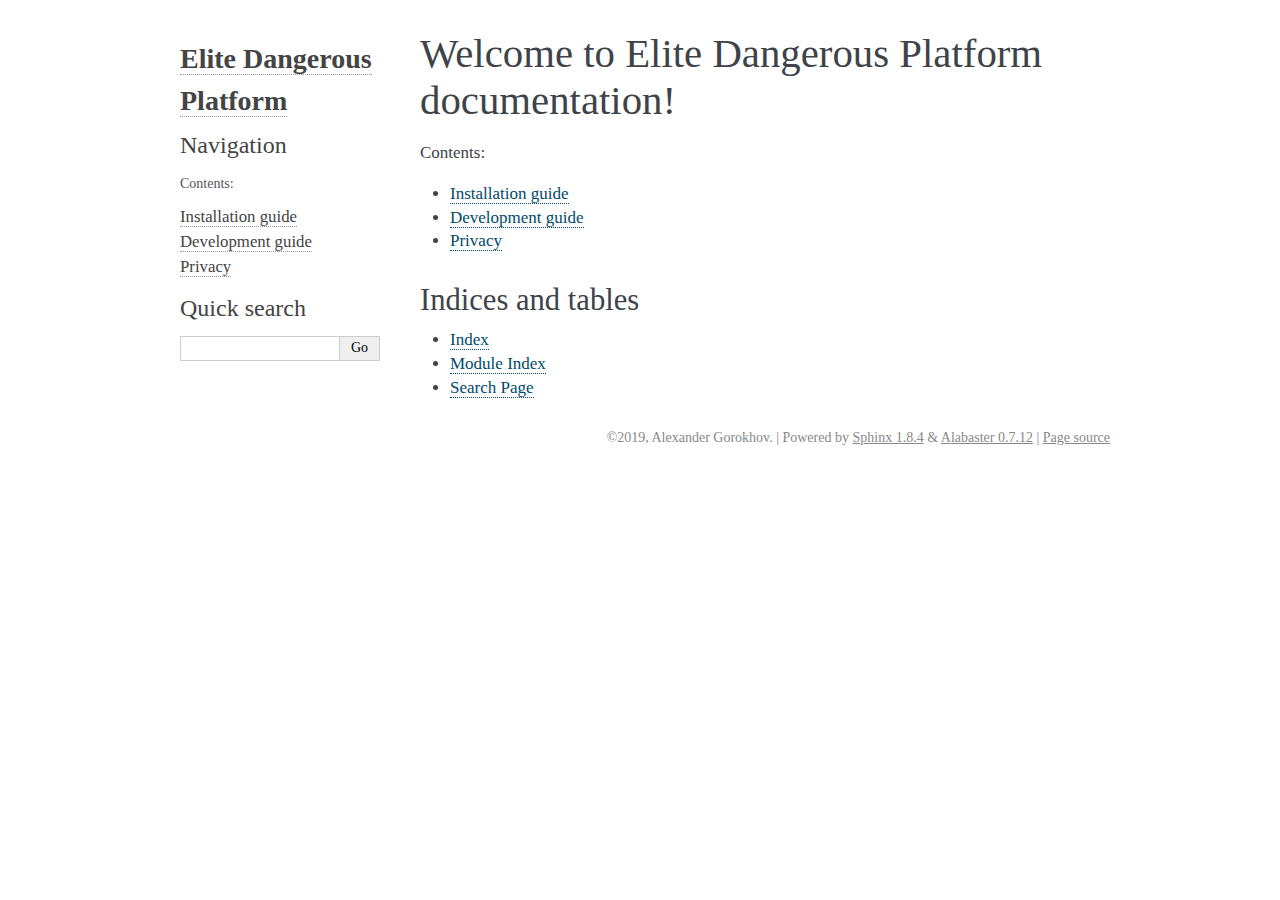
<file: docs/index.html>
<!DOCTYPE html PUBLIC "-//W3C//DTD XHTML 1.0 Transitional//EN"
  "http://www.w3.org/TR/xhtml1/DTD/xhtml1-transitional.dtd">

<html xmlns="http://www.w3.org/1999/xhtml">
  <head>
    <meta http-equiv="X-UA-Compatible" content="IE=Edge" />
    <meta http-equiv="Content-Type" content="text/html; charset=utf-8" />
    <title>Welcome to Elite Dangerous Platform documentation! &#8212; Elite Dangerous Platform 0.7.0 documentation</title>
    <link rel="stylesheet" href="_static/alabaster.css" type="text/css" />
    <link rel="stylesheet" href="_static/pygments.css" type="text/css" />
    <script type="text/javascript" id="documentation_options" data-url_root="./" src="_static/documentation_options.js"></script>
    <script type="text/javascript" src="_static/jquery.js"></script>
    <script type="text/javascript" src="_static/underscore.js"></script>
    <script type="text/javascript" src="_static/doctools.js"></script>
    <script type="text/javascript" src="_static/language_data.js"></script>
    <link rel="index" title="Index" href="genindex.html" />
    <link rel="search" title="Search" href="search.html" />
    <link rel="next" title="Installation guide" href="installation_guide.html" />
   
  <link rel="stylesheet" href="_static/custom.css" type="text/css" />
  
  
  <meta name="viewport" content="width=device-width, initial-scale=0.9, maximum-scale=0.9" />

  </head><body>
  

    <div class="document">
      <div class="documentwrapper">
        <div class="bodywrapper">
          

          <div class="body" role="main">
            
  <div class="section" id="welcome-to-elite-dangerous-platform-documentation">
<h1>Welcome to Elite Dangerous Platform documentation!<a class="headerlink" href="#welcome-to-elite-dangerous-platform-documentation" title="Permalink to this headline">¶</a></h1>
<div class="toctree-wrapper compound">
<p class="caption"><span class="caption-text">Contents:</span></p>
<ul>
<li class="toctree-l1"><a class="reference internal" href="installation_guide.html">Installation guide</a></li>
<li class="toctree-l1"><a class="reference internal" href="development_guide.html">Development guide</a></li>
<li class="toctree-l1"><a class="reference internal" href="privacy.html">Privacy</a></li>
</ul>
</div>
<div class="section" id="indices-and-tables">
<h2>Indices and tables<a class="headerlink" href="#indices-and-tables" title="Permalink to this headline">¶</a></h2>
<ul class="simple">
<li><a class="reference internal" href="genindex.html"><span class="std std-ref">Index</span></a></li>
<li><a class="reference internal" href="py-modindex.html"><span class="std std-ref">Module Index</span></a></li>
<li><a class="reference internal" href="search.html"><span class="std std-ref">Search Page</span></a></li>
</ul>
</div>
</div>


          </div>
          
        </div>
      </div>
      <div class="sphinxsidebar" role="navigation" aria-label="main navigation">
        <div class="sphinxsidebarwrapper">
<h1 class="logo"><a href="#">Elite Dangerous Platform</a></h1>








<h3>Navigation</h3>
<p class="caption"><span class="caption-text">Contents:</span></p>
<ul>
<li class="toctree-l1"><a class="reference internal" href="installation_guide.html">Installation guide</a></li>
<li class="toctree-l1"><a class="reference internal" href="development_guide.html">Development guide</a></li>
<li class="toctree-l1"><a class="reference internal" href="privacy.html">Privacy</a></li>
</ul>

<div class="relations">
<h3>Related Topics</h3>
<ul>
  <li><a href="#">Documentation overview</a><ul>
      <li>Next: <a href="installation_guide.html" title="next chapter">Installation guide</a></li>
  </ul></li>
</ul>
</div>
<div id="searchbox" style="display: none" role="search">
  <h3>Quick search</h3>
    <div class="searchformwrapper">
    <form class="search" action="search.html" method="get">
      <input type="text" name="q" />
      <input type="submit" value="Go" />
      <input type="hidden" name="check_keywords" value="yes" />
      <input type="hidden" name="area" value="default" />
    </form>
    </div>
</div>
<script type="text/javascript">$('#searchbox').show(0);</script>








        </div>
      </div>
      <div class="clearer"></div>
    </div>
    <div class="footer">
      &copy;2019, Alexander Gorokhov.
      
      |
      Powered by <a href="http://sphinx-doc.org/">Sphinx 1.8.4</a>
      &amp; <a href="https://github.com/bitprophet/alabaster">Alabaster 0.7.12</a>
      
      |
      <a href="_sources/index.rst.txt"
          rel="nofollow">Page source</a>
    </div>

    

    
  </body>
</html>
</file>
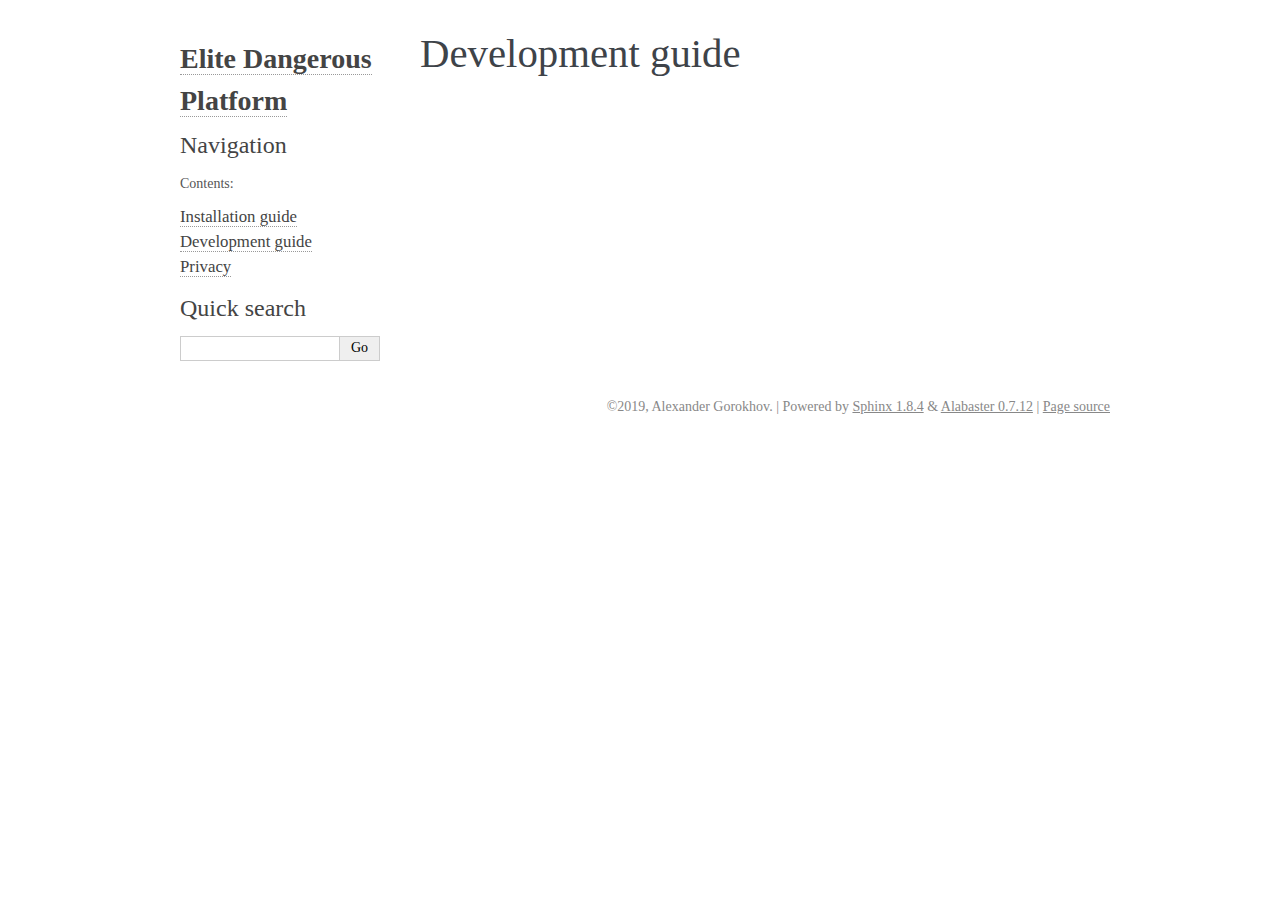
<file: docs/development_guide.html>
<!DOCTYPE html PUBLIC "-//W3C//DTD XHTML 1.0 Transitional//EN"
  "http://www.w3.org/TR/xhtml1/DTD/xhtml1-transitional.dtd">

<html xmlns="http://www.w3.org/1999/xhtml">
  <head>
    <meta http-equiv="X-UA-Compatible" content="IE=Edge" />
    <meta http-equiv="Content-Type" content="text/html; charset=utf-8" />
    <title>Development guide &#8212; Elite Dangerous Platform 0.7.0 documentation</title>
    <link rel="stylesheet" href="_static/alabaster.css" type="text/css" />
    <link rel="stylesheet" href="_static/pygments.css" type="text/css" />
    <script type="text/javascript" id="documentation_options" data-url_root="./" src="_static/documentation_options.js"></script>
    <script type="text/javascript" src="_static/jquery.js"></script>
    <script type="text/javascript" src="_static/underscore.js"></script>
    <script type="text/javascript" src="_static/doctools.js"></script>
    <script type="text/javascript" src="_static/language_data.js"></script>
    <link rel="index" title="Index" href="genindex.html" />
    <link rel="search" title="Search" href="search.html" />
    <link rel="next" title="Privacy" href="privacy.html" />
    <link rel="prev" title="Installation guide" href="installation_guide.html" />
   
  <link rel="stylesheet" href="_static/custom.css" type="text/css" />
  
  
  <meta name="viewport" content="width=device-width, initial-scale=0.9, maximum-scale=0.9" />

  </head><body>
  

    <div class="document">
      <div class="documentwrapper">
        <div class="bodywrapper">
          

          <div class="body" role="main">
            
  <div class="section" id="development-guide">
<span id="dev-guide"></span><h1>Development guide<a class="headerlink" href="#development-guide" title="Permalink to this headline">¶</a></h1>
</div>


          </div>
          
        </div>
      </div>
      <div class="sphinxsidebar" role="navigation" aria-label="main navigation">
        <div class="sphinxsidebarwrapper">
<h1 class="logo"><a href="index.html">Elite Dangerous Platform</a></h1>








<h3>Navigation</h3>
<p class="caption"><span class="caption-text">Contents:</span></p>
<ul class="current">
<li class="toctree-l1"><a class="reference internal" href="installation_guide.html">Installation guide</a></li>
<li class="toctree-l1 current"><a class="current reference internal" href="#">Development guide</a></li>
<li class="toctree-l1"><a class="reference internal" href="privacy.html">Privacy</a></li>
</ul>

<div class="relations">
<h3>Related Topics</h3>
<ul>
  <li><a href="index.html">Documentation overview</a><ul>
      <li>Previous: <a href="installation_guide.html" title="previous chapter">Installation guide</a></li>
      <li>Next: <a href="privacy.html" title="next chapter">Privacy</a></li>
  </ul></li>
</ul>
</div>
<div id="searchbox" style="display: none" role="search">
  <h3>Quick search</h3>
    <div class="searchformwrapper">
    <form class="search" action="search.html" method="get">
      <input type="text" name="q" />
      <input type="submit" value="Go" />
      <input type="hidden" name="check_keywords" value="yes" />
      <input type="hidden" name="area" value="default" />
    </form>
    </div>
</div>
<script type="text/javascript">$('#searchbox').show(0);</script>








        </div>
      </div>
      <div class="clearer"></div>
    </div>
    <div class="footer">
      &copy;2019, Alexander Gorokhov.
      
      |
      Powered by <a href="http://sphinx-doc.org/">Sphinx 1.8.4</a>
      &amp; <a href="https://github.com/bitprophet/alabaster">Alabaster 0.7.12</a>
      
      |
      <a href="_sources/development_guide.rst.txt"
          rel="nofollow">Page source</a>
    </div>

    

    
  </body>
</html>
</file>
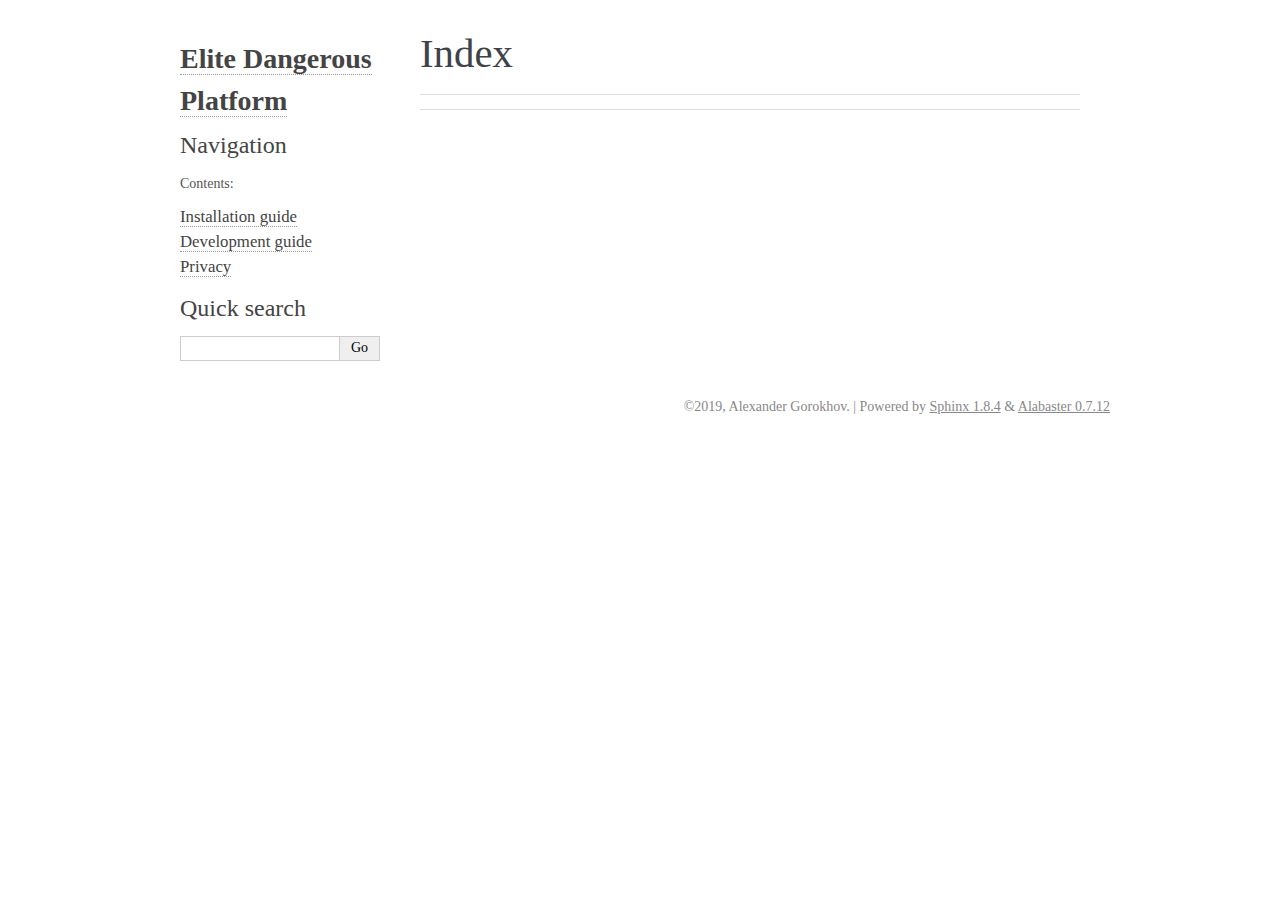
<file: docs/genindex.html>
<!DOCTYPE html PUBLIC "-//W3C//DTD XHTML 1.0 Transitional//EN"
  "http://www.w3.org/TR/xhtml1/DTD/xhtml1-transitional.dtd">

<html xmlns="http://www.w3.org/1999/xhtml">
  <head>
    <meta http-equiv="X-UA-Compatible" content="IE=Edge" />
    <meta http-equiv="Content-Type" content="text/html; charset=utf-8" />
    <title>Index &#8212; Elite Dangerous Platform 0.7.0 documentation</title>
    <link rel="stylesheet" href="_static/alabaster.css" type="text/css" />
    <link rel="stylesheet" href="_static/pygments.css" type="text/css" />
    <script type="text/javascript" id="documentation_options" data-url_root="./" src="_static/documentation_options.js"></script>
    <script type="text/javascript" src="_static/jquery.js"></script>
    <script type="text/javascript" src="_static/underscore.js"></script>
    <script type="text/javascript" src="_static/doctools.js"></script>
    <script type="text/javascript" src="_static/language_data.js"></script>
    <link rel="index" title="Index" href="#" />
    <link rel="search" title="Search" href="search.html" />
   
  <link rel="stylesheet" href="_static/custom.css" type="text/css" />
  
  
  <meta name="viewport" content="width=device-width, initial-scale=0.9, maximum-scale=0.9" />

  </head><body>
  

    <div class="document">
      <div class="documentwrapper">
        <div class="bodywrapper">
          

          <div class="body" role="main">
            

<h1 id="index">Index</h1>

<div class="genindex-jumpbox">
 
</div>


          </div>
          
        </div>
      </div>
      <div class="sphinxsidebar" role="navigation" aria-label="main navigation">
        <div class="sphinxsidebarwrapper">
<h1 class="logo"><a href="index.html">Elite Dangerous Platform</a></h1>








<h3>Navigation</h3>
<p class="caption"><span class="caption-text">Contents:</span></p>
<ul>
<li class="toctree-l1"><a class="reference internal" href="installation_guide.html">Installation guide</a></li>
<li class="toctree-l1"><a class="reference internal" href="development_guide.html">Development guide</a></li>
<li class="toctree-l1"><a class="reference internal" href="privacy.html">Privacy</a></li>
</ul>

<div class="relations">
<h3>Related Topics</h3>
<ul>
  <li><a href="index.html">Documentation overview</a><ul>
  </ul></li>
</ul>
</div>
<div id="searchbox" style="display: none" role="search">
  <h3>Quick search</h3>
    <div class="searchformwrapper">
    <form class="search" action="search.html" method="get">
      <input type="text" name="q" />
      <input type="submit" value="Go" />
      <input type="hidden" name="check_keywords" value="yes" />
      <input type="hidden" name="area" value="default" />
    </form>
    </div>
</div>
<script type="text/javascript">$('#searchbox').show(0);</script>








        </div>
      </div>
      <div class="clearer"></div>
    </div>
    <div class="footer">
      &copy;2019, Alexander Gorokhov.
      
      |
      Powered by <a href="http://sphinx-doc.org/">Sphinx 1.8.4</a>
      &amp; <a href="https://github.com/bitprophet/alabaster">Alabaster 0.7.12</a>
      
    </div>

    

    
  </body>
</html>
</file>
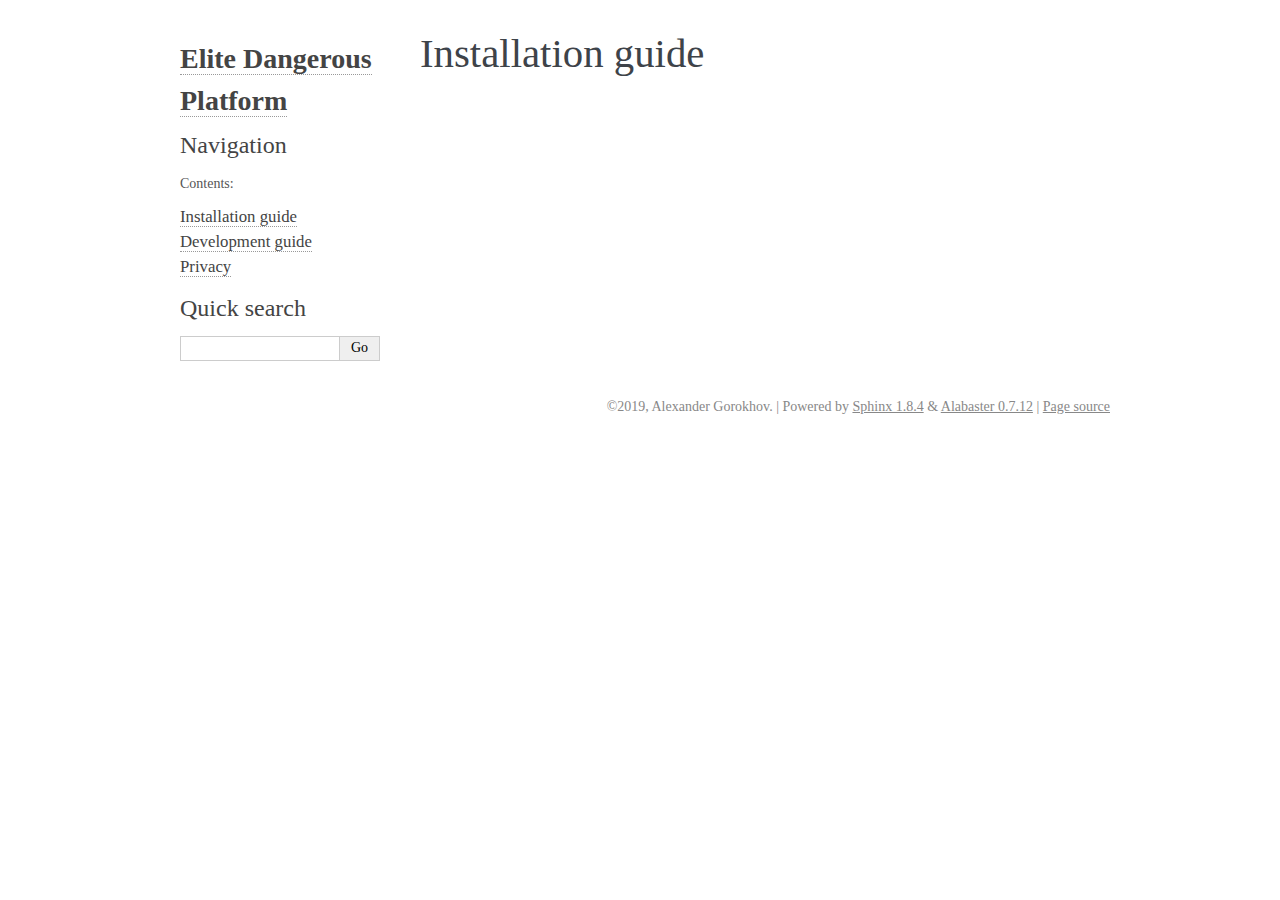
<file: docs/installation_guide.html>
<!DOCTYPE html PUBLIC "-//W3C//DTD XHTML 1.0 Transitional//EN"
  "http://www.w3.org/TR/xhtml1/DTD/xhtml1-transitional.dtd">

<html xmlns="http://www.w3.org/1999/xhtml">
  <head>
    <meta http-equiv="X-UA-Compatible" content="IE=Edge" />
    <meta http-equiv="Content-Type" content="text/html; charset=utf-8" />
    <title>Installation guide &#8212; Elite Dangerous Platform 0.7.0 documentation</title>
    <link rel="stylesheet" href="_static/alabaster.css" type="text/css" />
    <link rel="stylesheet" href="_static/pygments.css" type="text/css" />
    <script type="text/javascript" id="documentation_options" data-url_root="./" src="_static/documentation_options.js"></script>
    <script type="text/javascript" src="_static/jquery.js"></script>
    <script type="text/javascript" src="_static/underscore.js"></script>
    <script type="text/javascript" src="_static/doctools.js"></script>
    <script type="text/javascript" src="_static/language_data.js"></script>
    <link rel="index" title="Index" href="genindex.html" />
    <link rel="search" title="Search" href="search.html" />
    <link rel="next" title="Development guide" href="development_guide.html" />
    <link rel="prev" title="Welcome to Elite Dangerous Platform documentation!" href="index.html" />
   
  <link rel="stylesheet" href="_static/custom.css" type="text/css" />
  
  
  <meta name="viewport" content="width=device-width, initial-scale=0.9, maximum-scale=0.9" />

  </head><body>
  

    <div class="document">
      <div class="documentwrapper">
        <div class="bodywrapper">
          

          <div class="body" role="main">
            
  <div class="section" id="installation-guide">
<span id="installation"></span><h1>Installation guide<a class="headerlink" href="#installation-guide" title="Permalink to this headline">¶</a></h1>
</div>


          </div>
          
        </div>
      </div>
      <div class="sphinxsidebar" role="navigation" aria-label="main navigation">
        <div class="sphinxsidebarwrapper">
<h1 class="logo"><a href="index.html">Elite Dangerous Platform</a></h1>








<h3>Navigation</h3>
<p class="caption"><span class="caption-text">Contents:</span></p>
<ul class="current">
<li class="toctree-l1 current"><a class="current reference internal" href="#">Installation guide</a></li>
<li class="toctree-l1"><a class="reference internal" href="development_guide.html">Development guide</a></li>
<li class="toctree-l1"><a class="reference internal" href="privacy.html">Privacy</a></li>
</ul>

<div class="relations">
<h3>Related Topics</h3>
<ul>
  <li><a href="index.html">Documentation overview</a><ul>
      <li>Previous: <a href="index.html" title="previous chapter">Welcome to Elite Dangerous Platform documentation!</a></li>
      <li>Next: <a href="development_guide.html" title="next chapter">Development guide</a></li>
  </ul></li>
</ul>
</div>
<div id="searchbox" style="display: none" role="search">
  <h3>Quick search</h3>
    <div class="searchformwrapper">
    <form class="search" action="search.html" method="get">
      <input type="text" name="q" />
      <input type="submit" value="Go" />
      <input type="hidden" name="check_keywords" value="yes" />
      <input type="hidden" name="area" value="default" />
    </form>
    </div>
</div>
<script type="text/javascript">$('#searchbox').show(0);</script>








        </div>
      </div>
      <div class="clearer"></div>
    </div>
    <div class="footer">
      &copy;2019, Alexander Gorokhov.
      
      |
      Powered by <a href="http://sphinx-doc.org/">Sphinx 1.8.4</a>
      &amp; <a href="https://github.com/bitprophet/alabaster">Alabaster 0.7.12</a>
      
      |
      <a href="_sources/installation_guide.rst.txt"
          rel="nofollow">Page source</a>
    </div>

    

    
  </body>
</html>
</file>
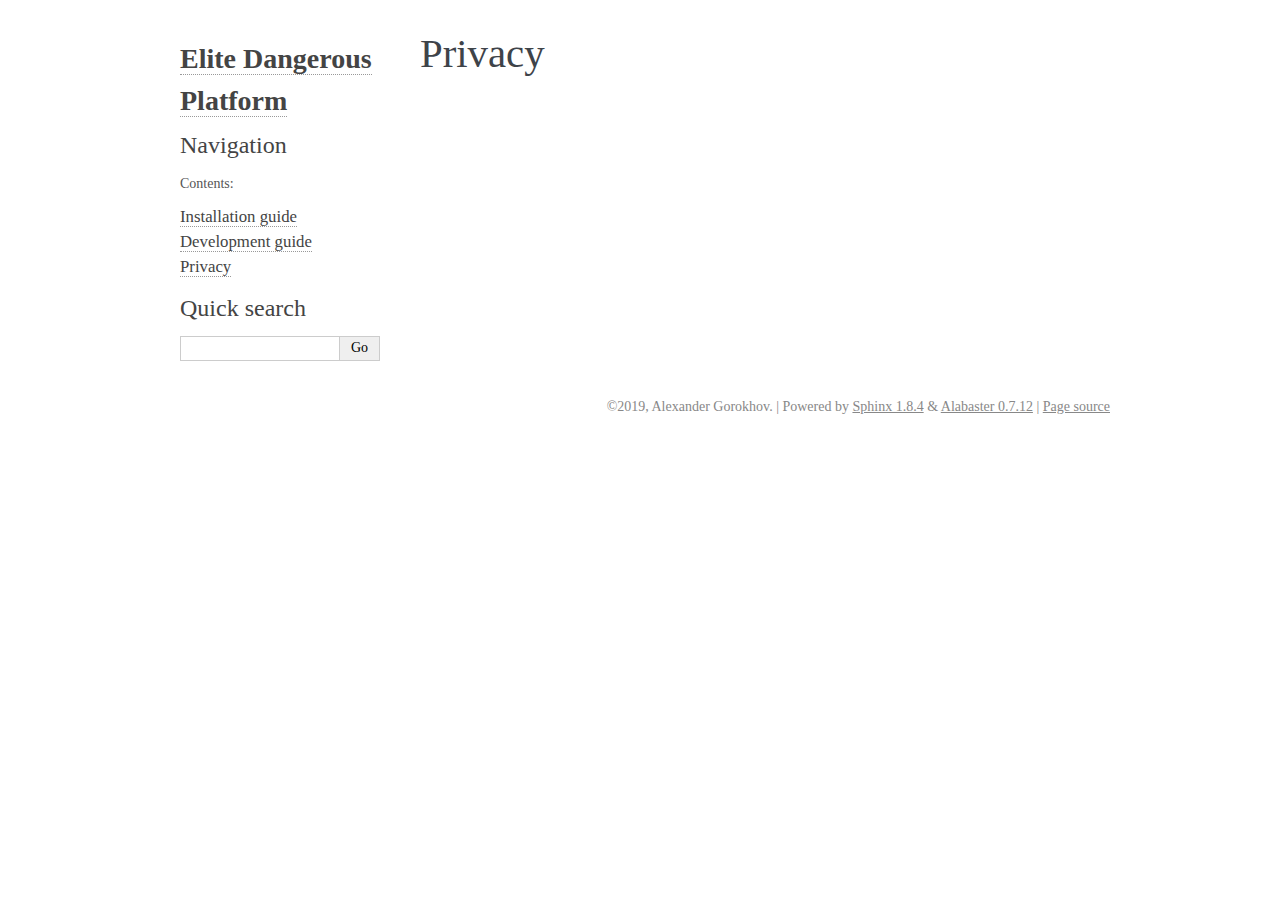
<file: docs/privacy.html>
<!DOCTYPE html PUBLIC "-//W3C//DTD XHTML 1.0 Transitional//EN"
  "http://www.w3.org/TR/xhtml1/DTD/xhtml1-transitional.dtd">

<html xmlns="http://www.w3.org/1999/xhtml">
  <head>
    <meta http-equiv="X-UA-Compatible" content="IE=Edge" />
    <meta http-equiv="Content-Type" content="text/html; charset=utf-8" />
    <title>Privacy &#8212; Elite Dangerous Platform 0.7.0 documentation</title>
    <link rel="stylesheet" href="_static/alabaster.css" type="text/css" />
    <link rel="stylesheet" href="_static/pygments.css" type="text/css" />
    <script type="text/javascript" id="documentation_options" data-url_root="./" src="_static/documentation_options.js"></script>
    <script type="text/javascript" src="_static/jquery.js"></script>
    <script type="text/javascript" src="_static/underscore.js"></script>
    <script type="text/javascript" src="_static/doctools.js"></script>
    <script type="text/javascript" src="_static/language_data.js"></script>
    <link rel="index" title="Index" href="genindex.html" />
    <link rel="search" title="Search" href="search.html" />
    <link rel="prev" title="Development guide" href="development_guide.html" />
   
  <link rel="stylesheet" href="_static/custom.css" type="text/css" />
  
  
  <meta name="viewport" content="width=device-width, initial-scale=0.9, maximum-scale=0.9" />

  </head><body>
  

    <div class="document">
      <div class="documentwrapper">
        <div class="bodywrapper">
          

          <div class="body" role="main">
            
  <div class="section" id="privacy">
<span id="id1"></span><h1>Privacy<a class="headerlink" href="#privacy" title="Permalink to this headline">¶</a></h1>
</div>


          </div>
          
        </div>
      </div>
      <div class="sphinxsidebar" role="navigation" aria-label="main navigation">
        <div class="sphinxsidebarwrapper">
<h1 class="logo"><a href="index.html">Elite Dangerous Platform</a></h1>








<h3>Navigation</h3>
<p class="caption"><span class="caption-text">Contents:</span></p>
<ul class="current">
<li class="toctree-l1"><a class="reference internal" href="installation_guide.html">Installation guide</a></li>
<li class="toctree-l1"><a class="reference internal" href="development_guide.html">Development guide</a></li>
<li class="toctree-l1 current"><a class="current reference internal" href="#">Privacy</a></li>
</ul>

<div class="relations">
<h3>Related Topics</h3>
<ul>
  <li><a href="index.html">Documentation overview</a><ul>
      <li>Previous: <a href="development_guide.html" title="previous chapter">Development guide</a></li>
  </ul></li>
</ul>
</div>
<div id="searchbox" style="display: none" role="search">
  <h3>Quick search</h3>
    <div class="searchformwrapper">
    <form class="search" action="search.html" method="get">
      <input type="text" name="q" />
      <input type="submit" value="Go" />
      <input type="hidden" name="check_keywords" value="yes" />
      <input type="hidden" name="area" value="default" />
    </form>
    </div>
</div>
<script type="text/javascript">$('#searchbox').show(0);</script>








        </div>
      </div>
      <div class="clearer"></div>
    </div>
    <div class="footer">
      &copy;2019, Alexander Gorokhov.
      
      |
      Powered by <a href="http://sphinx-doc.org/">Sphinx 1.8.4</a>
      &amp; <a href="https://github.com/bitprophet/alabaster">Alabaster 0.7.12</a>
      
      |
      <a href="_sources/privacy.rst.txt"
          rel="nofollow">Page source</a>
    </div>

    

    
  </body>
</html>
</file>
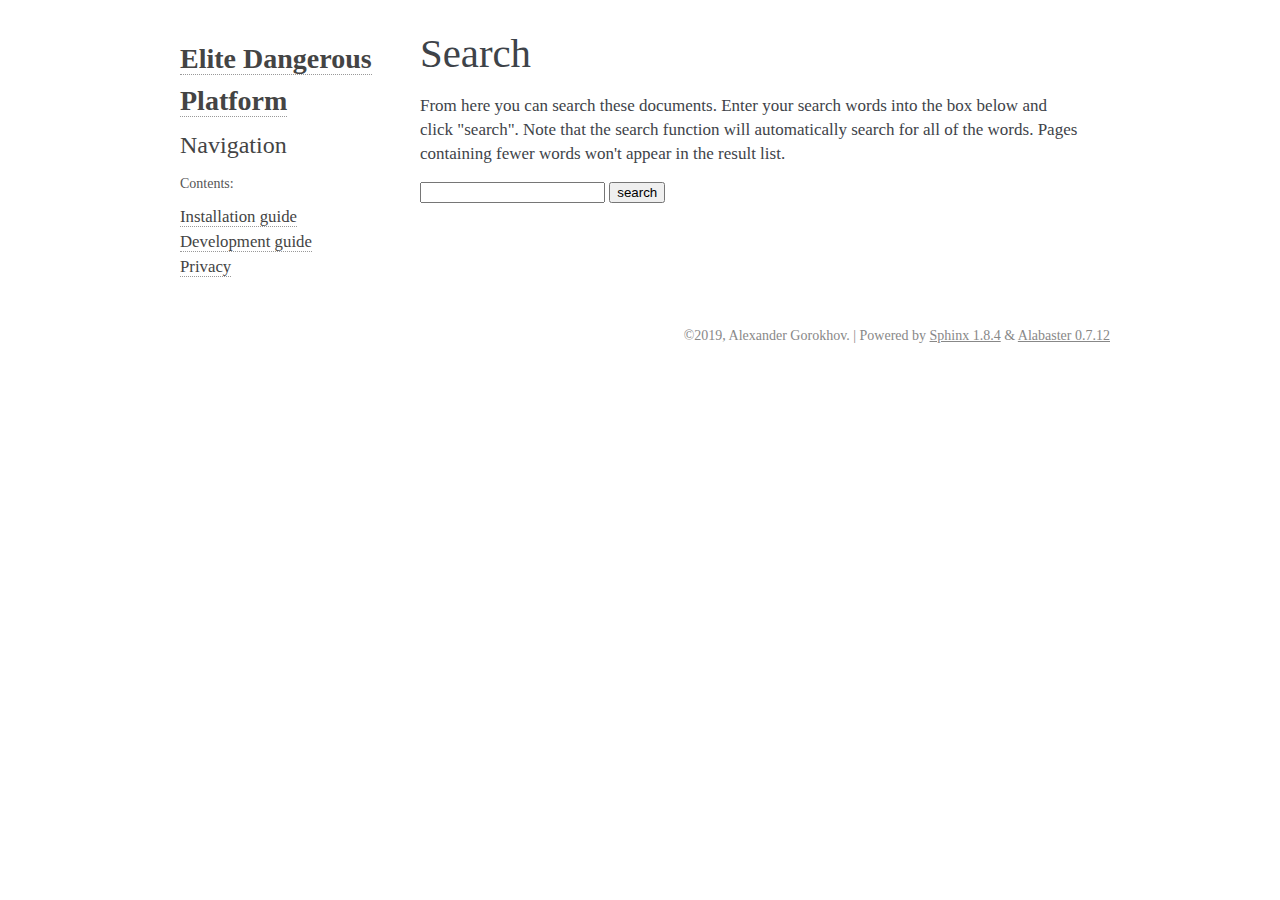
<file: docs/search.html>
<!DOCTYPE html PUBLIC "-//W3C//DTD XHTML 1.0 Transitional//EN"
  "http://www.w3.org/TR/xhtml1/DTD/xhtml1-transitional.dtd">

<html xmlns="http://www.w3.org/1999/xhtml">
  <head>
    <meta http-equiv="X-UA-Compatible" content="IE=Edge" />
    <meta http-equiv="Content-Type" content="text/html; charset=utf-8" />
    <title>Search &#8212; Elite Dangerous Platform 0.7.0 documentation</title>
    <link rel="stylesheet" href="_static/alabaster.css" type="text/css" />
    <link rel="stylesheet" href="_static/pygments.css" type="text/css" />
    
    <script type="text/javascript" id="documentation_options" data-url_root="./" src="_static/documentation_options.js"></script>
    <script type="text/javascript" src="_static/jquery.js"></script>
    <script type="text/javascript" src="_static/underscore.js"></script>
    <script type="text/javascript" src="_static/doctools.js"></script>
    <script type="text/javascript" src="_static/language_data.js"></script>
    <script type="text/javascript" src="_static/searchtools.js"></script>
    <link rel="index" title="Index" href="genindex.html" />
    <link rel="search" title="Search" href="#" />
  <script type="text/javascript">
    jQuery(function() { Search.loadIndex("searchindex.js"); });
  </script>
  
  <script type="text/javascript" id="searchindexloader"></script>
  
   
  <link rel="stylesheet" href="_static/custom.css" type="text/css" />
  
  
  <meta name="viewport" content="width=device-width, initial-scale=0.9, maximum-scale=0.9" />


  </head><body>
  

    <div class="document">
      <div class="documentwrapper">
        <div class="bodywrapper">
          

          <div class="body" role="main">
            
  <h1 id="search-documentation">Search</h1>
  <div id="fallback" class="admonition warning">
  <script type="text/javascript">$('#fallback').hide();</script>
  <p>
    Please activate JavaScript to enable the search
    functionality.
  </p>
  </div>
  <p>
    From here you can search these documents. Enter your search
    words into the box below and click "search". Note that the search
    function will automatically search for all of the words. Pages
    containing fewer words won't appear in the result list.
  </p>
  <form action="" method="get">
    <input type="text" name="q" value="" />
    <input type="submit" value="search" />
    <span id="search-progress" style="padding-left: 10px"></span>
  </form>
  
  <div id="search-results">
  
  </div>

          </div>
          
        </div>
      </div>
      <div class="sphinxsidebar" role="navigation" aria-label="main navigation">
        <div class="sphinxsidebarwrapper">
<h1 class="logo"><a href="index.html">Elite Dangerous Platform</a></h1>








<h3>Navigation</h3>
<p class="caption"><span class="caption-text">Contents:</span></p>
<ul>
<li class="toctree-l1"><a class="reference internal" href="installation_guide.html">Installation guide</a></li>
<li class="toctree-l1"><a class="reference internal" href="development_guide.html">Development guide</a></li>
<li class="toctree-l1"><a class="reference internal" href="privacy.html">Privacy</a></li>
</ul>

<div class="relations">
<h3>Related Topics</h3>
<ul>
  <li><a href="index.html">Documentation overview</a><ul>
  </ul></li>
</ul>
</div>








        </div>
      </div>
      <div class="clearer"></div>
    </div>
    <div class="footer">
      &copy;2019, Alexander Gorokhov.
      
      |
      Powered by <a href="http://sphinx-doc.org/">Sphinx 1.8.4</a>
      &amp; <a href="https://github.com/bitprophet/alabaster">Alabaster 0.7.12</a>
      
    </div>

    

    
  </body>
</html>
</file>
<file: docs/_static/alabaster.css>
@import url("basic.css");

/* -- page layout ----------------------------------------------------------- */

body {
    font-family: Georgia, serif;
    font-size: 17px;
    background-color: #fff;
    color: #000;
    margin: 0;
    padding: 0;
}


div.document {
    width: 940px;
    margin: 30px auto 0 auto;
}

div.documentwrapper {
    float: left;
    width: 100%;
}

div.bodywrapper {
    margin: 0 0 0 220px;
}

div.sphinxsidebar {
    width: 220px;
    font-size: 14px;
    line-height: 1.5;
}

hr {
    border: 1px solid #B1B4B6;
}

div.body {
    background-color: #fff;
    color: #3E4349;
    padding: 0 30px 0 30px;
}

div.body > .section {
    text-align: left;
}

div.footer {
    width: 940px;
    margin: 20px auto 30px auto;
    font-size: 14px;
    color: #888;
    text-align: right;
}

div.footer a {
    color: #888;
}

p.caption {
    font-family: inherit;
    font-size: inherit;
}


div.relations {
    display: none;
}


div.sphinxsidebar a {
    color: #444;
    text-decoration: none;
    border-bottom: 1px dotted #999;
}

div.sphinxsidebar a:hover {
    border-bottom: 1px solid #999;
}

div.sphinxsidebarwrapper {
    padding: 18px 10px;
}

div.sphinxsidebarwrapper p.logo {
    padding: 0;
    margin: -10px 0 0 0px;
    text-align: center;
}

div.sphinxsidebarwrapper h1.logo {
    margin-top: -10px;
    text-align: center;
    margin-bottom: 5px;
    text-align: left;
}

div.sphinxsidebarwrapper h1.logo-name {
    margin-top: 0px;
}

div.sphinxsidebarwrapper p.blurb {
    margin-top: 0;
    font-style: normal;
}

div.sphinxsidebar h3,
div.sphinxsidebar h4 {
    font-family: Georgia, serif;
    color: #444;
    font-size: 24px;
    font-weight: normal;
    margin: 0 0 5px 0;
    padding: 0;
}

div.sphinxsidebar h4 {
    font-size: 20px;
}

div.sphinxsidebar h3 a {
    color: #444;
}

div.sphinxsidebar p.logo a,
div.sphinxsidebar h3 a,
div.sphinxsidebar p.logo a:hover,
div.sphinxsidebar h3 a:hover {
    border: none;
}

div.sphinxsidebar p {
    color: #555;
    margin: 10px 0;
}

div.sphinxsidebar ul {
    margin: 10px 0;
    padding: 0;
    color: #000;
}

div.sphinxsidebar ul li.toctree-l1 > a {
    font-size: 120%;
}

div.sphinxsidebar ul li.toctree-l2 > a {
    font-size: 110%;
}

div.sphinxsidebar input {
    border: 1px solid #CCC;
    font-family: Georgia, serif;
    font-size: 1em;
}

div.sphinxsidebar hr {
    border: none;
    height: 1px;
    color: #AAA;
    background: #AAA;

    text-align: left;
    margin-left: 0;
    width: 50%;
}

div.sphinxsidebar .badge {
    border-bottom: none;
}

div.sphinxsidebar .badge:hover {
    border-bottom: none;
}

/* To address an issue with donation coming after search */
div.sphinxsidebar h3.donation {
    margin-top: 10px;
}

/* -- body styles ----------------------------------------------------------- */

a {
    color: #004B6B;
    text-decoration: underline;
}

a:hover {
    color: #6D4100;
    text-decoration: underline;
}

div.body h1,
div.body h2,
div.body h3,
div.body h4,
div.body h5,
div.body h6 {
    font-family: Georgia, serif;
    font-weight: normal;
    margin: 30px 0px 10px 0px;
    padding: 0;
}

div.body h1 { margin-top: 0; padding-top: 0; font-size: 240%; }
div.body h2 { font-size: 180%; }
div.body h3 { font-size: 150%; }
div.body h4 { font-size: 130%; }
div.body h5 { font-size: 100%; }
div.body h6 { font-size: 100%; }

a.headerlink {
    color: #DDD;
    padding: 0 4px;
    text-decoration: none;
}

a.headerlink:hover {
    color: #444;
    background: #EAEAEA;
}

div.body p, div.body dd, div.body li {
    line-height: 1.4em;
}

div.admonition {
    margin: 20px 0px;
    padding: 10px 30px;
    background-color: #EEE;
    border: 1px solid #CCC;
}

div.admonition tt.xref, div.admonition code.xref, div.admonition a tt {
    background-color: #FBFBFB;
    border-bottom: 1px solid #fafafa;
}

div.admonition p.admonition-title {
    font-family: Georgia, serif;
    font-weight: normal;
    font-size: 24px;
    margin: 0 0 10px 0;
    padding: 0;
    line-height: 1;
}

div.admonition p.last {
    margin-bottom: 0;
}

div.highlight {
    background-color: #fff;
}

dt:target, .highlight {
    background: #FAF3E8;
}

div.warning {
    background-color: #FCC;
    border: 1px solid #FAA;
}

div.danger {
    background-color: #FCC;
    border: 1px solid #FAA;
    -moz-box-shadow: 2px 2px 4px #D52C2C;
    -webkit-box-shadow: 2px 2px 4px #D52C2C;
    box-shadow: 2px 2px 4px #D52C2C;
}

div.error {
    background-color: #FCC;
    border: 1px solid #FAA;
    -moz-box-shadow: 2px 2px 4px #D52C2C;
    -webkit-box-shadow: 2px 2px 4px #D52C2C;
    box-shadow: 2px 2px 4px #D52C2C;
}

div.caution {
    background-color: #FCC;
    border: 1px solid #FAA;
}

div.attention {
    background-color: #FCC;
    border: 1px solid #FAA;
}

div.important {
    background-color: #EEE;
    border: 1px solid #CCC;
}

div.note {
    background-color: #EEE;
    border: 1px solid #CCC;
}

div.tip {
    background-color: #EEE;
    border: 1px solid #CCC;
}

div.hint {
    background-color: #EEE;
    border: 1px solid #CCC;
}

div.seealso {
    background-color: #EEE;
    border: 1px solid #CCC;
}

div.topic {
    background-color: #EEE;
}

p.admonition-title {
    display: inline;
}

p.admonition-title:after {
    content: ":";
}

pre, tt, code {
    font-family: 'Consolas', 'Menlo', 'DejaVu Sans Mono', 'Bitstream Vera Sans Mono', monospace;
    font-size: 0.9em;
}

.hll {
    background-color: #FFC;
    margin: 0 -12px;
    padding: 0 12px;
    display: block;
}

img.screenshot {
}

tt.descname, tt.descclassname, code.descname, code.descclassname {
    font-size: 0.95em;
}

tt.descname, code.descname {
    padding-right: 0.08em;
}

img.screenshot {
    -moz-box-shadow: 2px 2px 4px #EEE;
    -webkit-box-shadow: 2px 2px 4px #EEE;
    box-shadow: 2px 2px 4px #EEE;
}

table.docutils {
    border: 1px solid #888;
    -moz-box-shadow: 2px 2px 4px #EEE;
    -webkit-box-shadow: 2px 2px 4px #EEE;
    box-shadow: 2px 2px 4px #EEE;
}

table.docutils td, table.docutils th {
    border: 1px solid #888;
    padding: 0.25em 0.7em;
}

table.field-list, table.footnote {
    border: none;
    -moz-box-shadow: none;
    -webkit-box-shadow: none;
    box-shadow: none;
}

table.footnote {
    margin: 15px 0;
    width: 100%;
    border: 1px solid #EEE;
    background: #FDFDFD;
    font-size: 0.9em;
}

table.footnote + table.footnote {
    margin-top: -15px;
    border-top: none;
}

table.field-list th {
    padding: 0 0.8em 0 0;
}

table.field-list td {
    padding: 0;
}

table.field-list p {
    margin-bottom: 0.8em;
}

/* Cloned from
 * https://github.com/sphinx-doc/sphinx/commit/ef60dbfce09286b20b7385333d63a60321784e68
 */
.field-name {
    -moz-hyphens: manual;
    -ms-hyphens: manual;
    -webkit-hyphens: manual;
    hyphens: manual;
}

table.footnote td.label {
    width: .1px;
    padding: 0.3em 0 0.3em 0.5em;
}

table.footnote td {
    padding: 0.3em 0.5em;
}

dl {
    margin: 0;
    padding: 0;
}

dl dd {
    margin-left: 30px;
}

blockquote {
    margin: 0 0 0 30px;
    padding: 0;
}

ul, ol {
    /* Matches the 30px from the narrow-screen "li > ul" selector below */
    margin: 10px 0 10px 30px;
    padding: 0;
}

pre {
    background: #EEE;
    padding: 7px 30px;
    margin: 15px 0px;
    line-height: 1.3em;
}

div.viewcode-block:target {
    background: #ffd;
}

dl pre, blockquote pre, li pre {
    margin-left: 0;
    padding-left: 30px;
}

tt, code {
    background-color: #ecf0f3;
    color: #222;
    /* padding: 1px 2px; */
}

tt.xref, code.xref, a tt {
    background-color: #FBFBFB;
    border-bottom: 1px solid #fff;
}

a.reference {
    text-decoration: none;
    border-bottom: 1px dotted #004B6B;
}

/* Don't put an underline on images */
a.image-reference, a.image-reference:hover {
    border-bottom: none;
}

a.reference:hover {
    border-bottom: 1px solid #6D4100;
}

a.footnote-reference {
    text-decoration: none;
    font-size: 0.7em;
    vertical-align: top;
    border-bottom: 1px dotted #004B6B;
}

a.footnote-reference:hover {
    border-bottom: 1px solid #6D4100;
}

a:hover tt, a:hover code {
    background: #EEE;
}


@media screen and (max-width: 870px) {

    div.sphinxsidebar {
    	display: none;
    }

    div.document {
       width: 100%;

    }

    div.documentwrapper {
    	margin-left: 0;
    	margin-top: 0;
    	margin-right: 0;
    	margin-bottom: 0;
    }

    div.bodywrapper {
    	margin-top: 0;
    	margin-right: 0;
    	margin-bottom: 0;
    	margin-left: 0;
    }

    ul {
    	margin-left: 0;
    }

	li > ul {
        /* Matches the 30px from the "ul, ol" selector above */
		margin-left: 30px;
	}

    .document {
    	width: auto;
    }

    .footer {
    	width: auto;
    }

    .bodywrapper {
    	margin: 0;
    }

    .footer {
    	width: auto;
    }

    .github {
        display: none;
    }



}



@media screen and (max-width: 875px) {

    body {
        margin: 0;
        padding: 20px 30px;
    }

    div.documentwrapper {
        float: none;
        background: #fff;
    }

    div.sphinxsidebar {
        display: block;
        float: none;
        width: 102.5%;
        margin: 50px -30px -20px -30px;
        padding: 10px 20px;
        background: #333;
        color: #FFF;
    }

    div.sphinxsidebar h3, div.sphinxsidebar h4, div.sphinxsidebar p,
    div.sphinxsidebar h3 a {
        color: #fff;
    }

    div.sphinxsidebar a {
        color: #AAA;
    }

    div.sphinxsidebar p.logo {
        display: none;
    }

    div.document {
        width: 100%;
        margin: 0;
    }

    div.footer {
        display: none;
    }

    div.bodywrapper {
        margin: 0;
    }

    div.body {
        min-height: 0;
        padding: 0;
    }

    .rtd_doc_footer {
        display: none;
    }

    .document {
        width: auto;
    }

    .footer {
        width: auto;
    }

    .footer {
        width: auto;
    }

    .github {
        display: none;
    }
}


/* misc. */

.revsys-inline {
    display: none!important;
}

/* Make nested-list/multi-paragraph items look better in Releases changelog
 * pages. Without this, docutils' magical list fuckery causes inconsistent
 * formatting between different release sub-lists.
 */
div#changelog > div.section > ul > li > p:only-child {
    margin-bottom: 0;
}

/* Hide fugly table cell borders in ..bibliography:: directive output */
table.docutils.citation, table.docutils.citation td, table.docutils.citation th {
  border: none;
  /* Below needed in some edge cases; if not applied, bottom shadows appear */
  -moz-box-shadow: none;
  -webkit-box-shadow: none;
  box-shadow: none;
}


/* relbar */

.related {
    line-height: 30px;
    width: 100%;
    font-size: 0.9rem;
}

.related.top {
    border-bottom: 1px solid #EEE;
    margin-bottom: 20px;
}

.related.bottom {
    border-top: 1px solid #EEE;
}

.related ul {
    padding: 0;
    margin: 0;
    list-style: none;
}

.related li {
    display: inline;
}

nav#rellinks {
    float: right;
}

nav#rellinks li+li:before {
    content: "|";
}

nav#breadcrumbs li+li:before {
    content: "\00BB";
}

/* Hide certain items when printing */
@media print {
    div.related {
        display: none;
    }
}
</file>
<file: docs/_static/pygments.css>
.highlight .hll { background-color: #ffffcc }
.highlight  { background: #f8f8f8; }
.highlight .c { color: #8f5902; font-style: italic } /* Comment */
.highlight .err { color: #a40000; border: 1px solid #ef2929 } /* Error */
.highlight .g { color: #000000 } /* Generic */
.highlight .k { color: #004461; font-weight: bold } /* Keyword */
.highlight .l { color: #000000 } /* Literal */
.highlight .n { color: #000000 } /* Name */
.highlight .o { color: #582800 } /* Operator */
.highlight .x { color: #000000 } /* Other */
.highlight .p { color: #000000; font-weight: bold } /* Punctuation */
.highlight .ch { color: #8f5902; font-style: italic } /* Comment.Hashbang */
.highlight .cm { color: #8f5902; font-style: italic } /* Comment.Multiline */
.highlight .cp { color: #8f5902 } /* Comment.Preproc */
.highlight .cpf { color: #8f5902; font-style: italic } /* Comment.PreprocFile */
.highlight .c1 { color: #8f5902; font-style: italic } /* Comment.Single */
.highlight .cs { color: #8f5902; font-style: italic } /* Comment.Special */
.highlight .gd { color: #a40000 } /* Generic.Deleted */
.highlight .ge { color: #000000; font-style: italic } /* Generic.Emph */
.highlight .gr { color: #ef2929 } /* Generic.Error */
.highlight .gh { color: #000080; font-weight: bold } /* Generic.Heading */
.highlight .gi { color: #00A000 } /* Generic.Inserted */
.highlight .go { color: #888888 } /* Generic.Output */
.highlight .gp { color: #745334 } /* Generic.Prompt */
.highlight .gs { color: #000000; font-weight: bold } /* Generic.Strong */
.highlight .gu { color: #800080; font-weight: bold } /* Generic.Subheading */
.highlight .gt { color: #a40000; font-weight: bold } /* Generic.Traceback */
.highlight .kc { color: #004461; font-weight: bold } /* Keyword.Constant */
.highlight .kd { color: #004461; font-weight: bold } /* Keyword.Declaration */
.highlight .kn { color: #004461; font-weight: bold } /* Keyword.Namespace */
.highlight .kp { color: #004461; font-weight: bold } /* Keyword.Pseudo */
.highlight .kr { color: #004461; font-weight: bold } /* Keyword.Reserved */
.highlight .kt { color: #004461; font-weight: bold } /* Keyword.Type */
.highlight .ld { color: #000000 } /* Literal.Date */
.highlight .m { color: #990000 } /* Literal.Number */
.highlight .s { color: #4e9a06 } /* Literal.String */
.highlight .na { color: #c4a000 } /* Name.Attribute */
.highlight .nb { color: #004461 } /* Name.Builtin */
.highlight .nc { color: #000000 } /* Name.Class */
.highlight .no { color: #000000 } /* Name.Constant */
.highlight .nd { color: #888888 } /* Name.Decorator */
.highlight .ni { color: #ce5c00 } /* Name.Entity */
.highlight .ne { color: #cc0000; font-weight: bold } /* Name.Exception */
.highlight .nf { color: #000000 } /* Name.Function */
.highlight .nl { color: #f57900 } /* Name.Label */
.highlight .nn { color: #000000 } /* Name.Namespace */
.highlight .nx { color: #000000 } /* Name.Other */
.highlight .py { color: #000000 } /* Name.Property */
.highlight .nt { color: #004461; font-weight: bold } /* Name.Tag */
.highlight .nv { color: #000000 } /* Name.Variable */
.highlight .ow { color: #004461; font-weight: bold } /* Operator.Word */
.highlight .w { color: #f8f8f8; text-decoration: underline } /* Text.Whitespace */
.highlight .mb { color: #990000 } /* Literal.Number.Bin */
.highlight .mf { color: #990000 } /* Literal.Number.Float */
.highlight .mh { color: #990000 } /* Literal.Number.Hex */
.highlight .mi { color: #990000 } /* Literal.Number.Integer */
.highlight .mo { color: #990000 } /* Literal.Number.Oct */
.highlight .sa { color: #4e9a06 } /* Literal.String.Affix */
.highlight .sb { color: #4e9a06 } /* Literal.String.Backtick */
.highlight .sc { color: #4e9a06 } /* Literal.String.Char */
.highlight .dl { color: #4e9a06 } /* Literal.String.Delimiter */
.highlight .sd { color: #8f5902; font-style: italic } /* Literal.String.Doc */
.highlight .s2 { color: #4e9a06 } /* Literal.String.Double */
.highlight .se { color: #4e9a06 } /* Literal.String.Escape */
.highlight .sh { color: #4e9a06 } /* Literal.String.Heredoc */
.highlight .si { color: #4e9a06 } /* Literal.String.Interpol */
.highlight .sx { color: #4e9a06 } /* Literal.String.Other */
.highlight .sr { color: #4e9a06 } /* Literal.String.Regex */
.highlight .s1 { color: #4e9a06 } /* Literal.String.Single */
.highlight .ss { color: #4e9a06 } /* Literal.String.Symbol */
.highlight .bp { color: #3465a4 } /* Name.Builtin.Pseudo */
.highlight .fm { color: #000000 } /* Name.Function.Magic */
.highlight .vc { color: #000000 } /* Name.Variable.Class */
.highlight .vg { color: #000000 } /* Name.Variable.Global */
.highlight .vi { color: #000000 } /* Name.Variable.Instance */
.highlight .vm { color: #000000 } /* Name.Variable.Magic */
.highlight .il { color: #990000 } /* Literal.Number.Integer.Long */
</file>
<file: docs/_static/custom.css>
/* This file intentionally left blank. */
</file>
